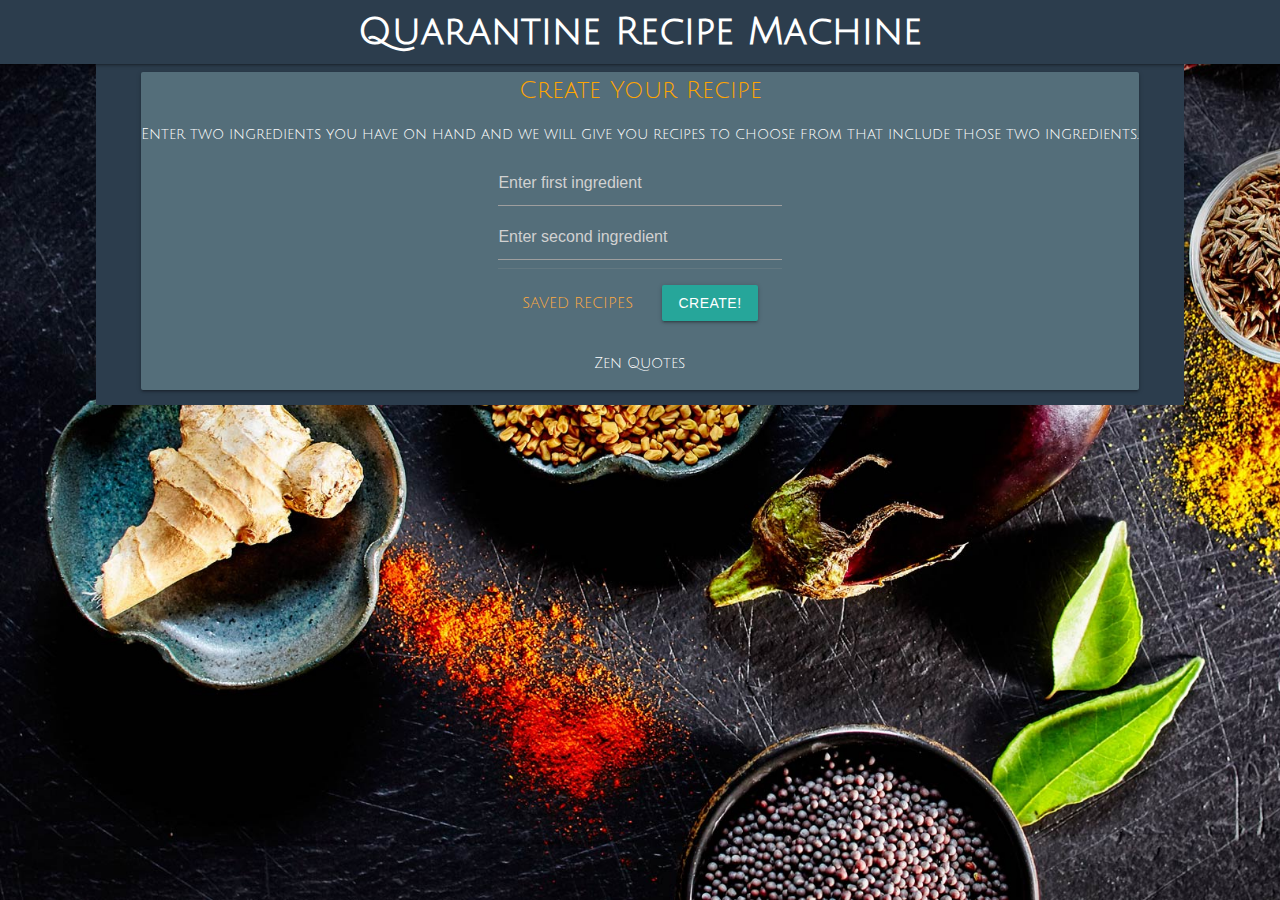
<file: index.html>
<!DOCTYPE html>
<html lang="en">

<head>
  <meta charset="UTF-8">
  <meta name="viewport" content="width=device-width, initial-scale=1.0">
  <!-- Compiled and minified CSS -->

  <!-- <link rel="canonical" href="https://getbootstrap.com/docs/4.0/components/modal/">  -->


  <link rel="stylesheet" href="https://use.fontawesome.com/releases/v5.8.1/css/all.css"
    integrity="sha384-50oBUHEmvpQ+1lW4y57PTFmhCaXp0ML5d60M1M7uH2+nqUivzIebhndOJK28anvf" crossorigin="anonymous" />
  <link rel="preconnect" href="https://fonts.gstatic.com">
  <link href="https://fonts.googleapis.com/css2?family=Julius+Sans+One&display=swap" rel="stylesheet">
  <link rel="preconnect" href="https://fonts.gstatic.com">
  <link href="https://fonts.googleapis.com/css2?family=Hind+Siliguri:wght@500&display=swap" rel="stylesheet">


  <!-- <link rel="stylesheet" href="./tester_assets/tester.css" /> -->
  <link rel="stylesheet" href="https://cdnjs.cloudflare.com/ajax/libs/materialize/1.0.0/css/materialize.min.css">



  <!-- Link to our css stylesheet -->
  <link rel="stylesheet" href="./Assets/style.css">

  <!-- Link to fonts -->

  <link rel="preconnect" href="https://fonts.gstatic.com">
  <link href="https://fonts.googleapis.com/css2?family=Raleway:wght@200&display=swap" rel="stylesheet">


  <title>QRM - Making Your Life Easier</title>
</head>

<body>

  <div class="navbar-fixed">
    <nav>
      <div class="nav-wrapper">
        <a href="#!" class="brand-logo center" style="font-size: 3vw; text-align: center;">Quarantine Recipe Machine</a>
        <!-- <ul class="right hide-on-med-and-down">
          <li><a href="sass.html">Sass</a></li>
          <li><a href="badges.html">Components</a></li>
        </ul> -->
      </div>
    </nav>
  </div>

  <div class="food-img" id="food4"></div>

  <div class="container">
    <div class="row">
      <div class="col s12">
        <div class="card horizontal blue-grey darken-1">
          <div class="card-stacked small white-text center-align">
            <span class="card-title">Create Your Recipe</span>
            <p>Enter two ingredients you have on hand and we will give you recipes to choose from that
              include those two ingredients.
            </p>

            <section class="row form-group">
              <form class="mb-4">
                <div class="col-sm-12 col-md-12 blueText recipe-block">
                  <label for="ingredient_1"></label>
                  <input type="text" class="form-control" id="ingredient_1" name="ingredient_1"
                    placeholder="Enter first ingredient"></input>
                </div>
              </form>

              <form>
                <div class="col-sm-12 col-md-12 blueText recipe-block">
                  <label for="ingredient_2"></label>
                  <input type="text" class="form-control" id="ingredient_2" name="ingredient_2"
                    placeholder="Enter second ingredient"></input>
                </div>
              </form>

              <div class="card-action">
                <a href="#">Saved Recipes</a>
                <button class="waves-effect waves-light btn" id="recipeFind">Create!</button>
              </div>
              <p>Zen Quotes</p>
            </section>

          </div>
        </div>
      </div>
    </div>
  </div>

  <div class="list-container">

    <div class="col s12 m12 lg12">

      <!--Recipe list START-->
      <ul id="recipeList">

      </ul>
      <!--Recipe list END-->
    </div>
  </div>

  <!-- Modal Structure for chosen receipe-->
  <div id="modal1" class="modal">
    <div class="modal-content">
      <h4 id="recipeName"></h4>
      
    </div>
    <div class="modal-footer">
      <a href="#!" class="modal-action modal-close waves-effect waves-red btn brown darken-3">Close</a>
    </div>
  </div>


  <!-- JavaScript Bundle with Popper -->
  <script src="https://code.jquery.com/jquery-3.5.1.min.js"></script>
  <script src="https://cdnjs.cloudflare.com/ajax/libs/materialize/1.0.0/js/materialize.min.js"></script>

  
   
  
  <script src="./Assets/app.js"></script>

</body>

</html>
</file>
<file: Assets/style.css>
body {
  font-family: "Julius Sans One", sans-serif;
  background: url("../Images/food4.jpg");
  background-size: cover;
  background-attachment: fixed;
 
}

.nav-wrapper {
  background-color: rgb(44, 61, 77) !important;
  font-size: 14px;
  font-weight: bold;
}

/* .navbar {
   
    background-color: rgb(44, 61, 77) !important;
    font-family: 'Julius Sans One', sans-serif;
    text-align: center;
    position: fixed;
    width: 100%;
  
} */

.header-text {
  font-family: "Julius Sans One", sans-serif;
  margin: -20px 0 0 0;
}

.container {
  background-color: rgb(44, 61, 77);
  align-items: center;
  display: flex;
  flex-direction: row;
  position: center;
  top: 50px;
  left: 0;
  /* height: 100%; */
  width: 85%;
}

.container .row {
  margin: 0 auto;
}

.card-title {
  align-items: center;
  color: orange;
}

.flow-text {
  color: orange;
}

.save {
  color: orange;
}

.modal-header {
  background-color: #3481ab;
  color: white;
  font-size: 25px;
}

.modal-body {
  background-color: white;
}

.brand-logo {
  text-align: center;
}

.list-container {
  width: 100%;
  max-width: 750px;
  margin: 0 auto;
}

.list-container ul {
  display: flex;
  flex-wrap: wrap;
  list-style: none;
}

.list-container ul li {
  display: flex;
  flex-direction: column-reverse;
  width: 200px;
  background: #546e7a;
  margin: 1rem auto 0;
  padding: 0;
}

.list-container ul li p {
  text-align: center;
}

.img-container {
  position: relative;
  display: flex;
  align-items: center;
  top: 0;
  left: 0;
  width: 100%;
  max-width: 200px;
  height: 200px;
}

.img-container img {
  width: 100%;
  object-fit: cover;
}

@media only screen and (min-width: 993px) {
  nav a.button-collapse {
    display: block;
  }
}
/*



            @media only screen and (max-width: 400px) {
                .food-img #food4;
                
            }

            */
</file>
